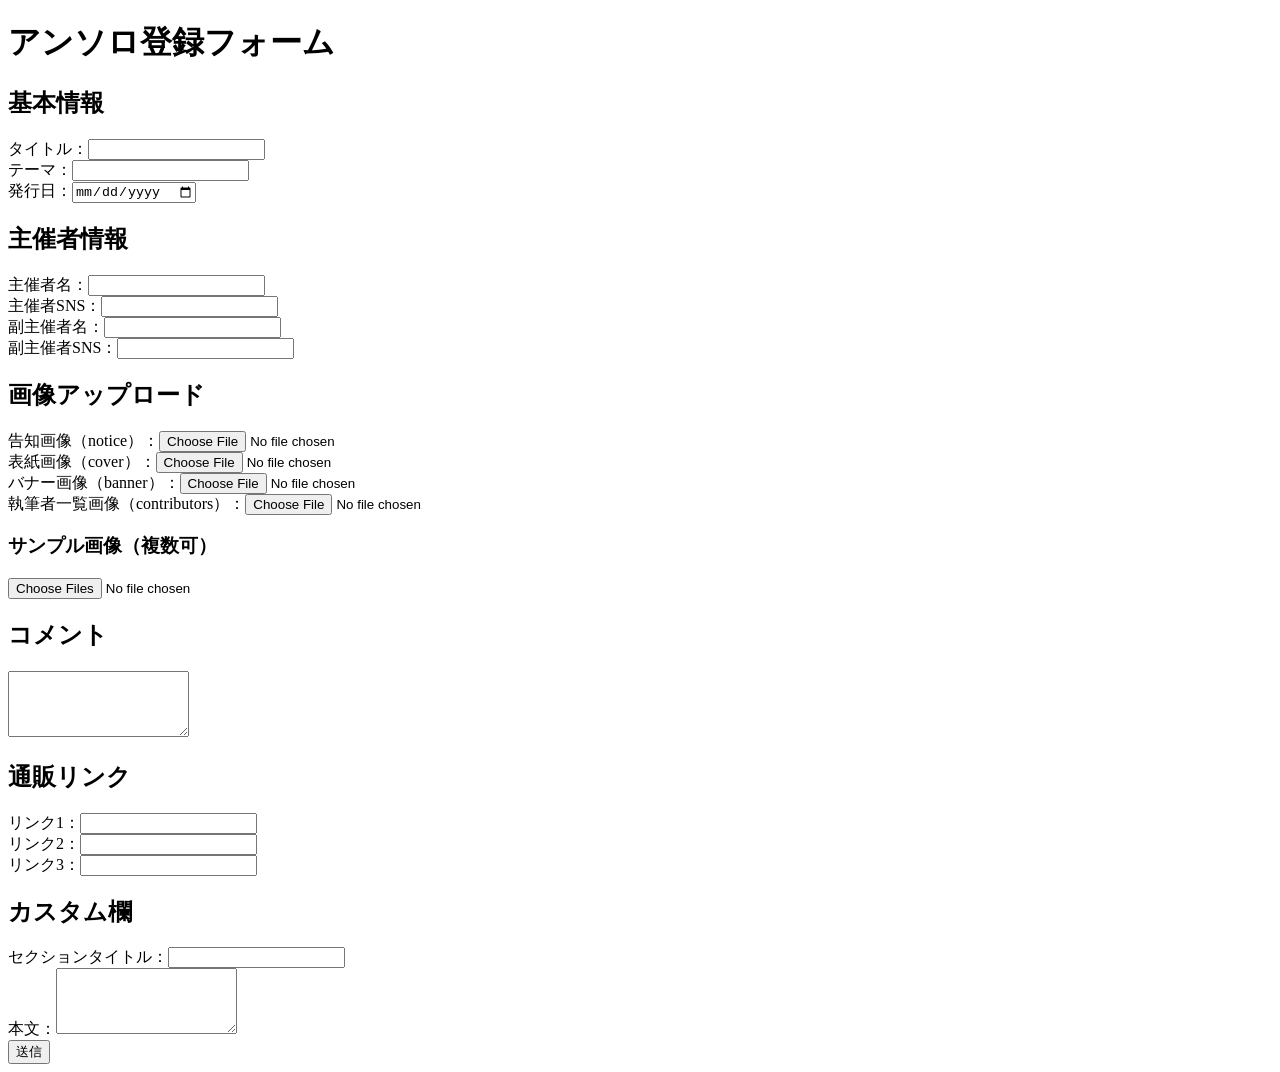
<file: form/index.html>
<!DOCTYPE html>
<html lang="ja">
<head>
  <meta charset="UTF-8">
  <title>アンソロ登録フォーム</title>
</head>
<body>

  <h1>アンソロ登録フォーム</h1>

  <form id="anthologyForm">

    <h2>基本情報</h2>
    <label>タイトル：<input type="text" name="title" required></label><br>
    <label>テーマ：<input type="text" name="theme"></label><br>
    <label>発行日：<input type="date" name="release"></label><br>

    <h2>主催者情報</h2>
    <label>主催者名：<input type="text" name="main_name"></label><br>
    <label>主催者SNS：<input type="text" name="main_twitter"></label><br>
    <label>副主催者名：<input type="text" name="sub_name"></label><br>
    <label>副主催者SNS：<input type="text" name="sub_twitter"></label><br>

    <h2>画像アップロード</h2>
    <label>告知画像（notice）：<input type="file" name="notice"></label><br>
    <label>表紙画像（cover）：<input type="file" name="cover"></label><br>
    <label>バナー画像（banner）：<input type="file" name="banner"></label><br>
    <label>執筆者一覧画像（contributors）：<input type="file" name="contributors"></label><br>

    <h3>サンプル画像（複数可）</h3>
    <input type="file" name="samples" multiple><br>

    <h2>コメント</h2>
    <textarea name="comment" rows="4"></textarea><br>

    <h2>通販リンク</h2>
    <label>リンク1：<input type="url" name="store1"></label><br>
    <label>リンク2：<input type="url" name="store2"></label><br>
    <label>リンク3：<input type="url" name="store3"></label><br>

    <h2>カスタム欄</h2>
    <label>セクションタイトル：<input type="text" name="custom_title"></label><br>
    <label>本文：<textarea name="custom_content" rows="4"></textarea></label><br>

    <button type="submit">送信</button>
  </form>

  <script src="submit.js"></script>
</body>
</html>
</file>
